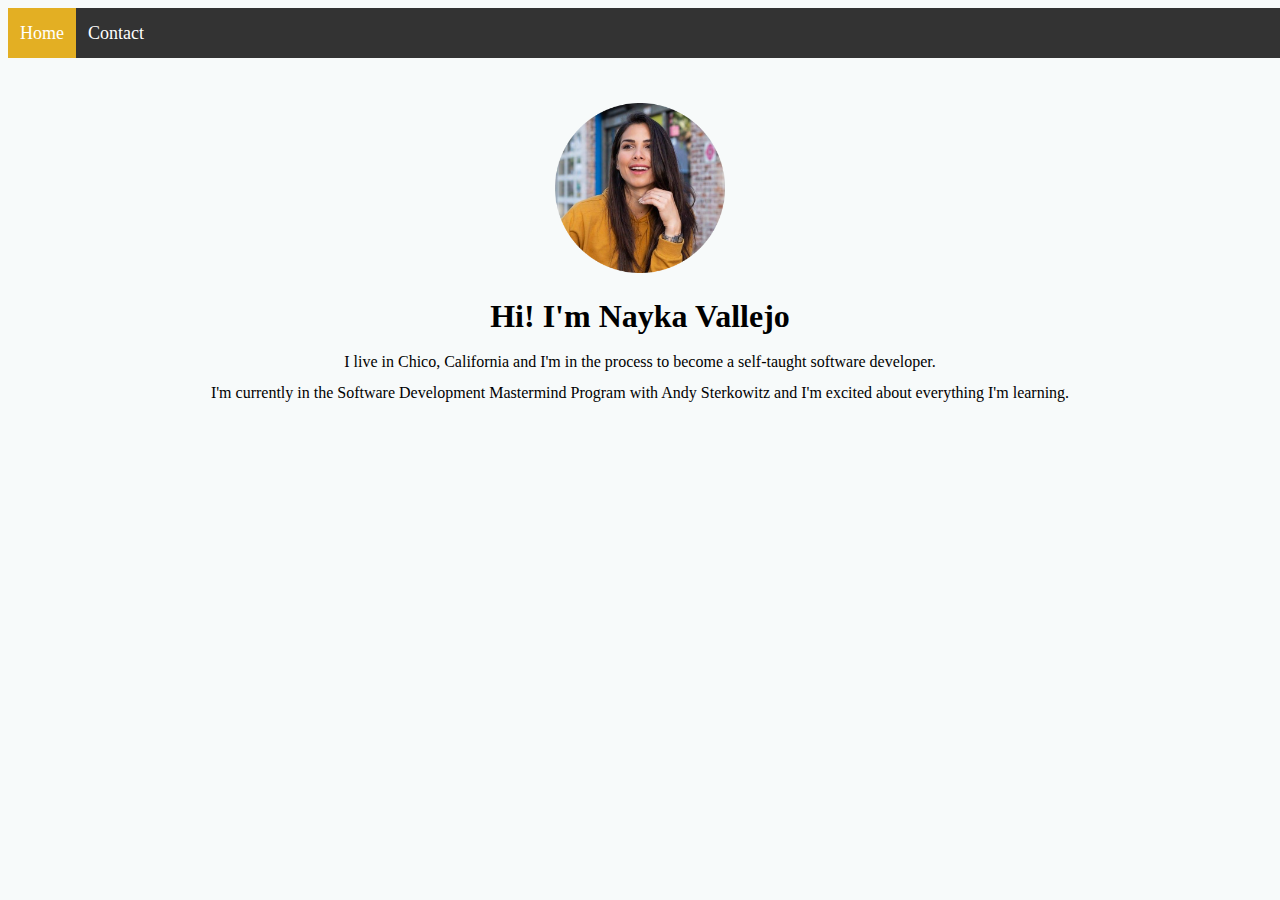
<file: index.html>
<!DOCTYPE html>
<html lang="en">
<head>
  <meta charset="UTF-8">
  <meta http-equiv="X-UA-Compatible" content="IE=edge">
  <meta name="viewport" content="width=device-width, initial-scale=1.0">
  <title>Nayka Vallejo</title>
  <link rel="stylesheet" href="style.css">
</head>
<body>
  <div class="navbar">
      <a class="active-btn" href="index.html">Home</a>
      <a class="inactive-btn" href="contact.html">Contact</a>
  </div>
  <div class="container">
    <img src="images/Nayka-Vallejo.png" alt="Nayka Vallejo Picture" width="170px"/>
    <h1>Hi! I'm Nayka Vallejo</h1>
    <p>I live in Chico, California and I'm in the process to become a self-taught software developer.</p>
    <p>I'm currently in the Software Development Mastermind Program with Andy Sterkowitz and I'm excited about everything I'm learning.</p>
  </div>
</html>
</file>
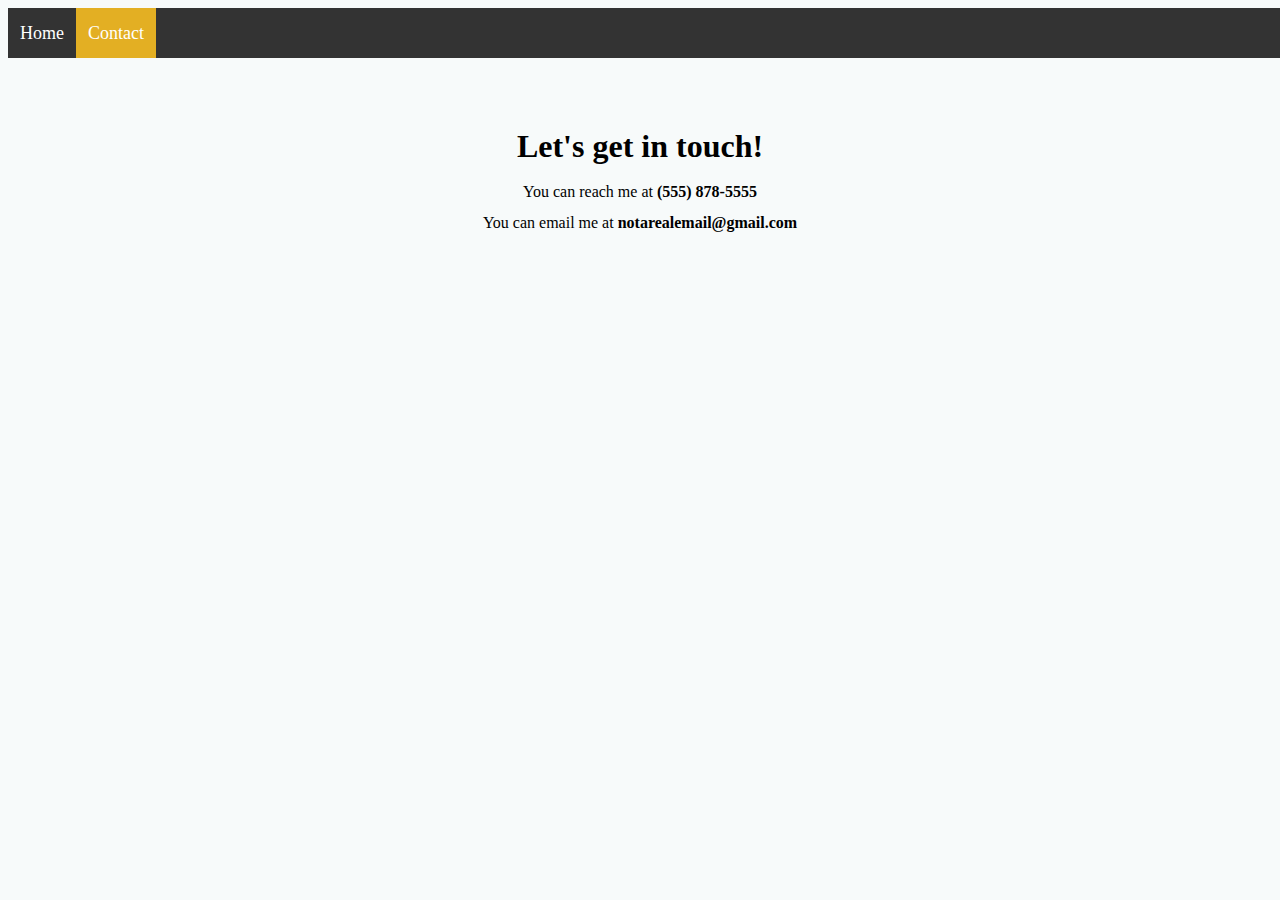
<file: contact.html>
<!DOCTYPE html>
<html lang="en">
<head>
  <meta charset="UTF-8">
  <meta http-equiv="X-UA-Compatible" content="IE=edge">
  <meta name="viewport" content="width=device-width, initial-scale=1.0">
  <title>Nayka Vallejo</title>
  <link rel="stylesheet" href="style.css">
</head>
<body>
  <div class="navbar">
      <a class="inactive-btn" href="index.html">Home</a>
      <a class="active-btn" href="contact.html">Contact</a>
  </div>
  <div class="container">
    <h1>Let's get in touch!</h1>
      <p>You can reach me at <strong>(555) 878-5555</strong></p>
      <p>You can email me at <strong>notarealemail@gmail.com</strong></p>
  </div>
</body>
</html>
</file>
<file: style.css>
body {
  background-color: rgb(247, 250, 250);
  font-family:'Times New Roman', Times, serif;
}

.container {
  display: flex;
  flex-direction: column;
  justify-content: center;
  align-items: center;
  margin-top: 45px;
}

.navbar {
  height: 50px;
  width: 1496px;
  background: #333;
  display: flex;
  flex-direction: row;
}

a {
  text-decoration: none;
  font-family:'Times New Roman', Times, serif;
  font-size: 18px;
  color: white;
  display: flex;
  align-items: center;
  justify-content: center;
  padding-left: 12px;
  padding-right: 12px;
  width: auto;
}

a.active-btn {
  color: white;
  background-color: #e3af23;
}

a.inactive-btn:hover {
  color: #333;
  background-color: lightgray;
}

p {
  margin: .5%;
}

h1 {
  margin-top: 2%;
  margin-bottom: .9%;
}
</file>
